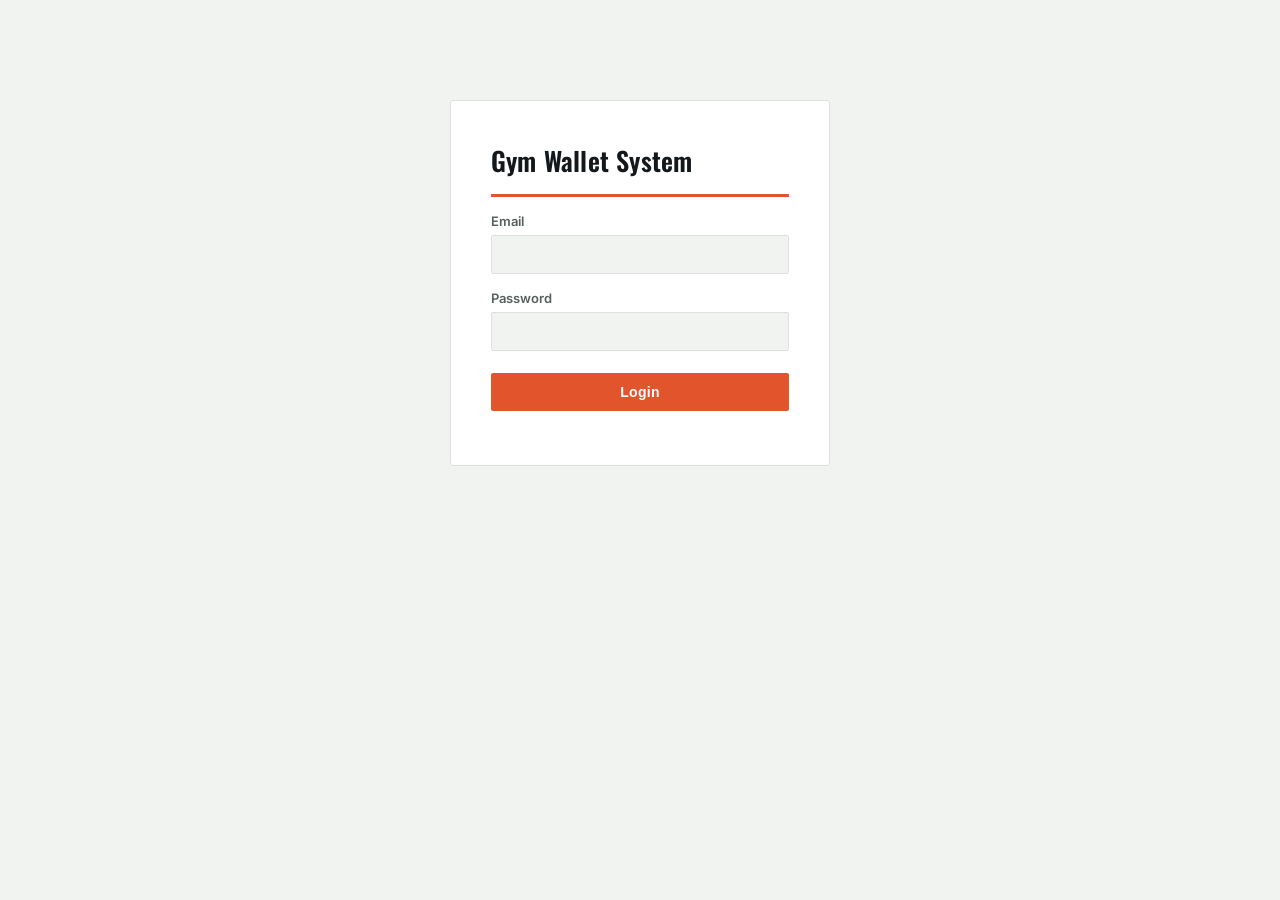
<file: wallet-system-frontent/index.html>
<!DOCTYPE html>
<html lang="en">
<head>
    <meta charset="UTF-8">
    <title>Gym Wallet - Login</title>
    <link rel="preconnect" href="https://fonts.googleapis.com">
    <link href="https://fonts.googleapis.com/css2?family=Inter:wght@400;600;700&family=Oswald:wght@500;600&display=swap" rel="stylesheet">
    <link rel="stylesheet" href="style.css">
</head>
<body>
    <div class="login-container">
        <h1>Gym Wallet System</h1>
        <form id="loginForm">
            <label for="email">Email</label>
            <input type="email" id="email" required>

            <label for="password">Password</label>
            <input type="password" id="password" required>

            <button type="submit">Login</button>
        </form>
        <p id="errorMessage" class="error"></p>
    </div>

    <script src="Config.js"></script>
    <script>
    window.addEventListener('pageshow', function(event) {
        if (event.persisted) {
            window.location.reload();
        }
    });

    const existingToken = localStorage.getItem('token');
    const existingRole = localStorage.getItem('role');
    if (existingToken && existingRole) {
        window.location.replace(existingRole === 'ADMIN' ? 'Admin.html' : 'CustomerDashboard.html');
    }

    const form = document.getElementById('loginForm');
    const errorMessage = document.getElementById('errorMessage');

    form.addEventListener('submit', async (e) => {
        e.preventDefault();
        errorMessage.textContent = '';

        const email = document.getElementById('email').value;
        const password = document.getElementById('password').value;

        try {
            const response = await fetch(`${API_BASE_URL}/api/auth/login`, {
                method: 'POST',
                headers: { 'Content-Type': 'application/json' },
                body: JSON.stringify({ email, password })
            });

            const data = await response.json();

            if (!response.ok) {
                errorMessage.textContent = data.message || 'Login failed';
                return;
            }

            localStorage.setItem('token', data.token);
            localStorage.setItem('role', data.role);
            localStorage.setItem('name', data.name);

            if (data.role === 'ADMIN') {
                window.location.replace('Admin.html');
            } else {
                window.location.replace('CustomerDashboard.html');
            }
        } catch (err) {
            errorMessage.textContent = 'Could not connect to server';
        }
    });
</script>
</body>
</html>
</file>
<file: wallet-system-frontent/style.css>
:root {
    --bg: #F1F3F0;
    --surface: #FFFFFF;
    --line: #DCE2DB;
    --ink: #14181B;
    --ink-soft: #565F5C;
    --plate: #E2542B;
    --plate-dark: #C2431F;
    --steel: #2E5F73;
    --spring: #3B8C54;
    --error: #C0392B;
}

* {
    box-sizing: border-box;
    margin: 0;
    padding: 0;
}

body {
    background: var(--bg);
    color: var(--ink);
    font-family: 'Inter', 'Segoe UI', Arial, sans-serif;
}

h1, h2, .balance-display, .brand {
    font-family: 'Oswald', 'Segoe UI', Arial, sans-serif;
    font-weight: 600;
    letter-spacing: 0.2px;
}

/* ---------- Login Page ---------- */

.login-container {
    max-width: 380px;
    margin: 100px auto;
    background: var(--surface);
    padding: 40px;
    border: 1px solid var(--line);
    border-radius: 3px;
}

.login-container h1 {
    font-size: 26px;
    margin-bottom: 4px;
    text-align: left;
    color: var(--ink);
    border-bottom: 3px solid var(--plate);
    padding-bottom: 14px;
}

form label {
    display: block;
    margin-top: 16px;
    margin-bottom: 6px;
    font-size: 13px;
    font-weight: 600;
    color: var(--ink-soft);
}

form input, form select {
    width: 100%;
    padding: 10px 12px;
    border: 1px solid var(--line);
    border-radius: 2px;
    font-size: 14px;
    font-family: inherit;
    background: var(--bg);
}

form input:focus, form select:focus {
    outline: none;
    border-color: var(--plate);
}

button {
    margin-top: 22px;
    width: 100%;
    padding: 11px;
    background: var(--plate);
    color: white;
    border: none;
    border-radius: 2px;
    font-size: 14px;
    font-weight: 600;
    letter-spacing: 0.3px;
    cursor: pointer;
}

button:hover {
    background: var(--plate-dark);
}

.error {
    color: var(--error);
    margin-top: 14px;
    font-size: 13px;
}

/* ---------- Dashboard Layout ---------- */

.dashboard {
    max-width: 900px;
    margin: 40px auto;
    padding: 0 20px;
}

.dashboard-header {
    display: flex;
    justify-content: space-between;
    align-items: center;
    margin-bottom: 24px;
}

.dashboard-header {
    border-bottom: 3px solid var(--ink);
    padding-bottom: 16px;
}

.dashboard-header h1 {
    font-size: 24px;
    color: var(--ink);
}

.dashboard-header h1 span {
    color: var(--plate);
}

.logout-btn {
    width: auto;
    padding: 9px 18px;
    background: transparent;
    color: var(--ink);
    border: 1px solid var(--ink);
    margin: 0;
}

.logout-btn:hover {
    background: var(--ink);
    color: var(--bg);
}

.card {
    background: var(--surface);
    padding: 26px;
    border: 1px solid var(--line);
    border-radius: 3px;
    margin-bottom: 20px;
}

.card h2 {
    font-size: 15px;
    margin-bottom: 18px;
    color: var(--ink-soft);
    text-transform: uppercase;
    letter-spacing: 1px;
    border-bottom: 1px solid var(--line);
    padding-bottom: 12px;
}

.balance-display {
    font-size: 48px;
    font-weight: 600;
    color: var(--spring);
    line-height: 1;
}

table {
    width: 100%;
    border-collapse: collapse;
    font-size: 14px;
}

table th, table td {
    text-align: left;
    padding: 12px 10px;
    border-bottom: 1px solid var(--line);
}

table th {
    font-weight: 600;
    color: var(--ink-soft);
    font-size: 12px;
    text-transform: uppercase;
    letter-spacing: 0.5px;
}

.inline-form {
    display: flex;
    gap: 10px;
    margin-bottom: 16px;
}

.inline-form input {
    flex: 1;
    min-width: 200px;
}

.inline-form button {
    width: auto;
    margin-top: 0;
    padding: 10px 18px;
}

.product-grid {
    display: grid;
    grid-template-columns: repeat(auto-fill, minmax(200px, 1fr));
    gap: 14px;
}

.product-card {
    border: 1px solid var(--line);
    border-top: 3px solid var(--plate);
    border-radius: 2px;
    padding: 18px;
    text-align: left;
}

.product-card h3 {
    font-size: 15px;
    margin-bottom: 8px;
    font-weight: 600;
}

.product-card .price {
    color: var(--steel);
    font-weight: 700;
    margin-bottom: 12px;
    font-size: 18px;
    font-family: 'Oswald', sans-serif;
}

.product-card button {
    margin-top: 0;
    padding: 8px;
    font-size: 13px;
}

.msg {
    font-size: 13px;
    margin-bottom: 12px;
    font-weight: 600;
}
.modal-overlay {
    position: fixed;
    top: 0; left: 0; right: 0; bottom: 0;
    background: rgba(20, 24, 27, 0.6);
    display: flex;
    align-items: center;
    justify-content: center;
    z-index: 100;
}

.modal-box {
    background: var(--surface);
    padding: 28px;
    border-radius: 3px;
    border-top: 4px solid var(--plate);
    width: 300px;
    text-align: center;
}

.modal-box h3 {
    font-family: 'Oswald', sans-serif;
    font-size: 18px;
    margin-bottom: 8px;
}

.modal-box p {
    color: var(--ink-soft);
    margin-bottom: 20px;
    font-size: 14px;
}

.modal-actions {
    display: flex;
    gap: 10px;
}

.modal-cancel, .modal-confirm {
    margin-top: 0;
    flex: 1;
    padding: 10px;
}

.modal-cancel {
    background: transparent;
    border: 1px solid var(--line);
    color: var(--ink);
}

.modal-cancel:hover {
    background: var(--bg);
}

.msg.success { color: var(--spring); }
.msg.error { color: var(--error); }
</file>
